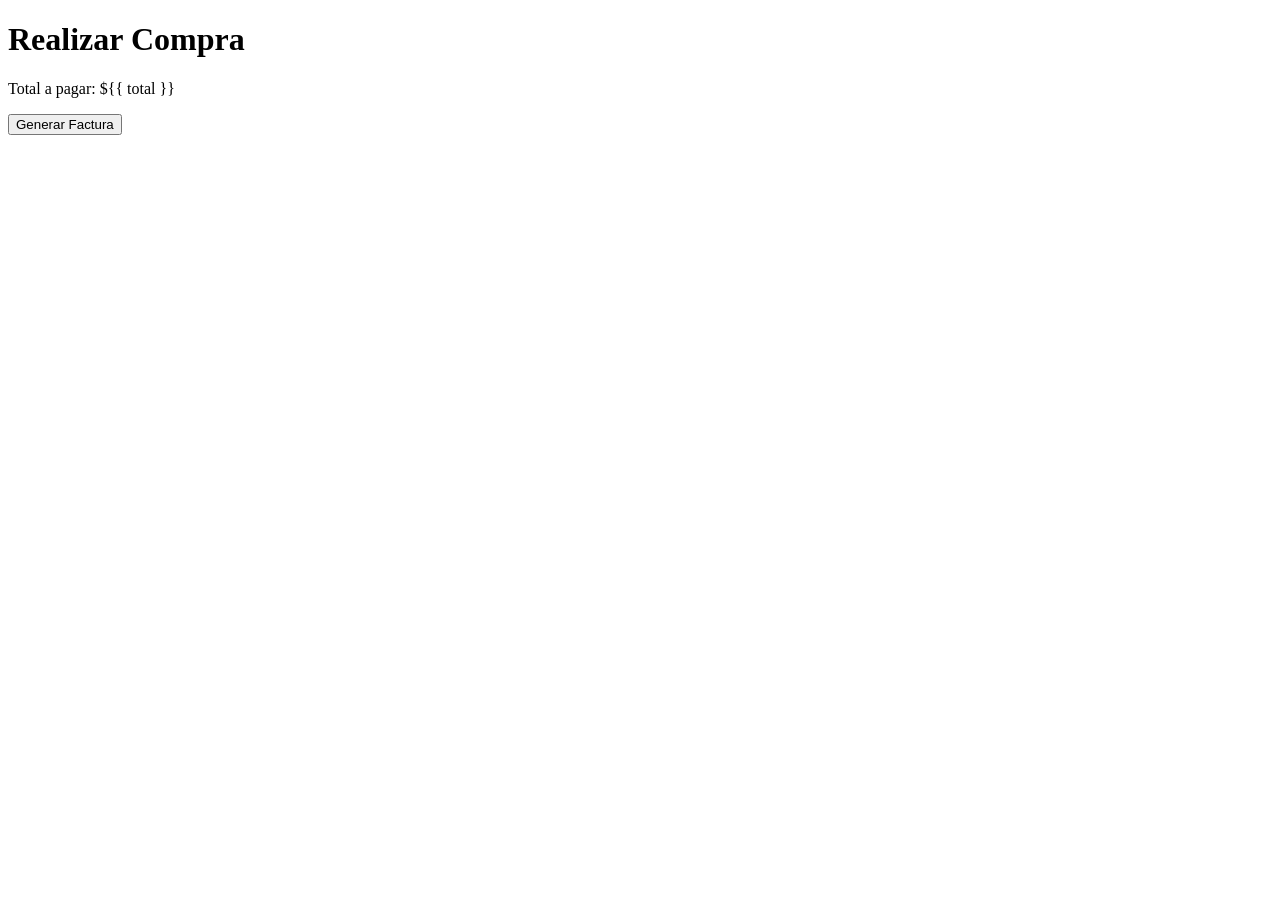
<file: app/Templates/carrito/compra.html>
<!DOCTYPE html>
<html lang="en">
<head>
    <meta charset="UTF-8">
    <meta name="viewport" content="width=device-width, initial-scale=1.0">
    <title>Realizar Compra</title>
</head>
<body>
    <h1>Realizar Compra</h1>
    <form action="/generar_factura" method="post">
        <p>Total a pagar: ${{ total }}</p>
        <button type="submit">Generar Factura</button>
    </form>
</body>
</html>
</file>
